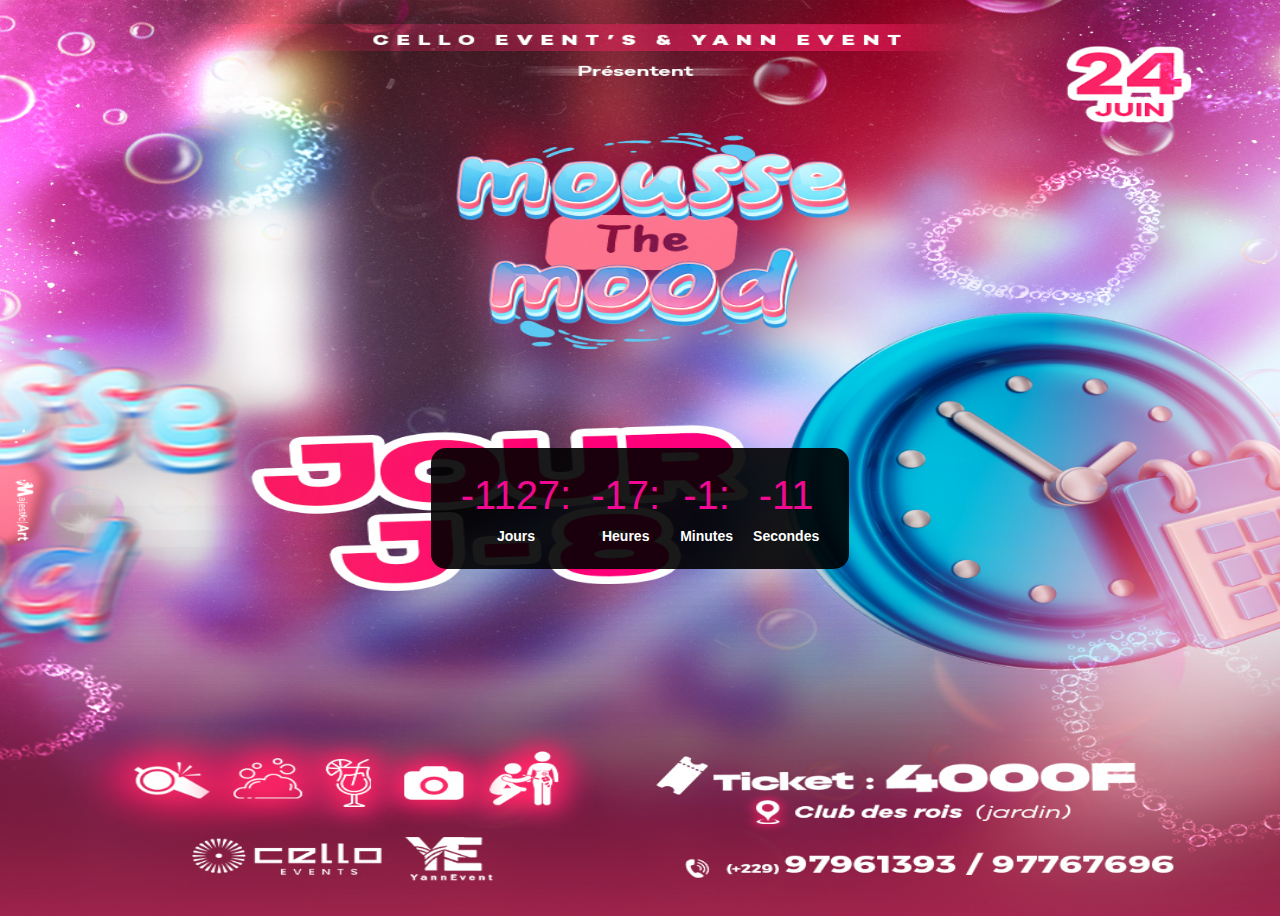
<file: index.html>
<!DOCTYPE html>
<html lang="en">
<head>
    <meta charset="UTF-8">
    <meta http-equiv="X-UA-Compatible" content="IE=edge">
    <meta name="viewport" content="width=device-width, initial-scale=1.0">
    <title>The Mousse Mood</title>
    <link href="style.css" rel="stylesheet">
    <link href="https://fonts.cdnfonts.com/css/bubblegum" rel="stylesheet">
    </head>
    <body>
      <div id="countdown">
        <div>
          <p id="days"></p>
          <p class="label">Jours</p>
        </div>
        <div>
          <p id="hours"></p>
          <p class="label">Heures</p>
        </div>
        <div>
          <p id="minutes"></p>
          <p class="label">Minutes</p>
        </div>
        <div>
          <p id="seconds"></p>
          <p class="label">Secondes</p>
        </div>
      </div>
    <script src="script.js"></script>
</body>
</html>
</file>
<file: style.css>
@import url('https://fonts.cdnfonts.com/css/bubblegum');

                
        body {
         background-image: url("bg.jpg") ;
         background-size: 100% 100% ;
         background-repeat: no-repeat;
         background-position: center center;
          display: flex;
          justify-content: center;
          align-items: center;
          height: 100vh;
      
        }
    
        #countdown {
          background-color: rgba(0, 0, 0, 0.9);
          color: rgb(241, 10, 145);
          font-family: 'bubblegum', sans-serif;
          font-size: 40px;
          padding: 20px;
          text-align: center;
          display: flex;
          justify-content: space-between;
          border-radius: 15px;
          margin-top: 100px;
        
        }
    
        #countdown > div {
            display: flex;
            flex-direction: column;
            align-items: center;
            margin:0 10px;
        }
    
        #countdown p {
          margin: 5px 0;
        }
    
        #countdown .label {
          font-size: 14px;
          font-weight: bold;
          color: white;
          font-family:"bubblegum",sans-serif;
          text-align: center;
        }
</file>
